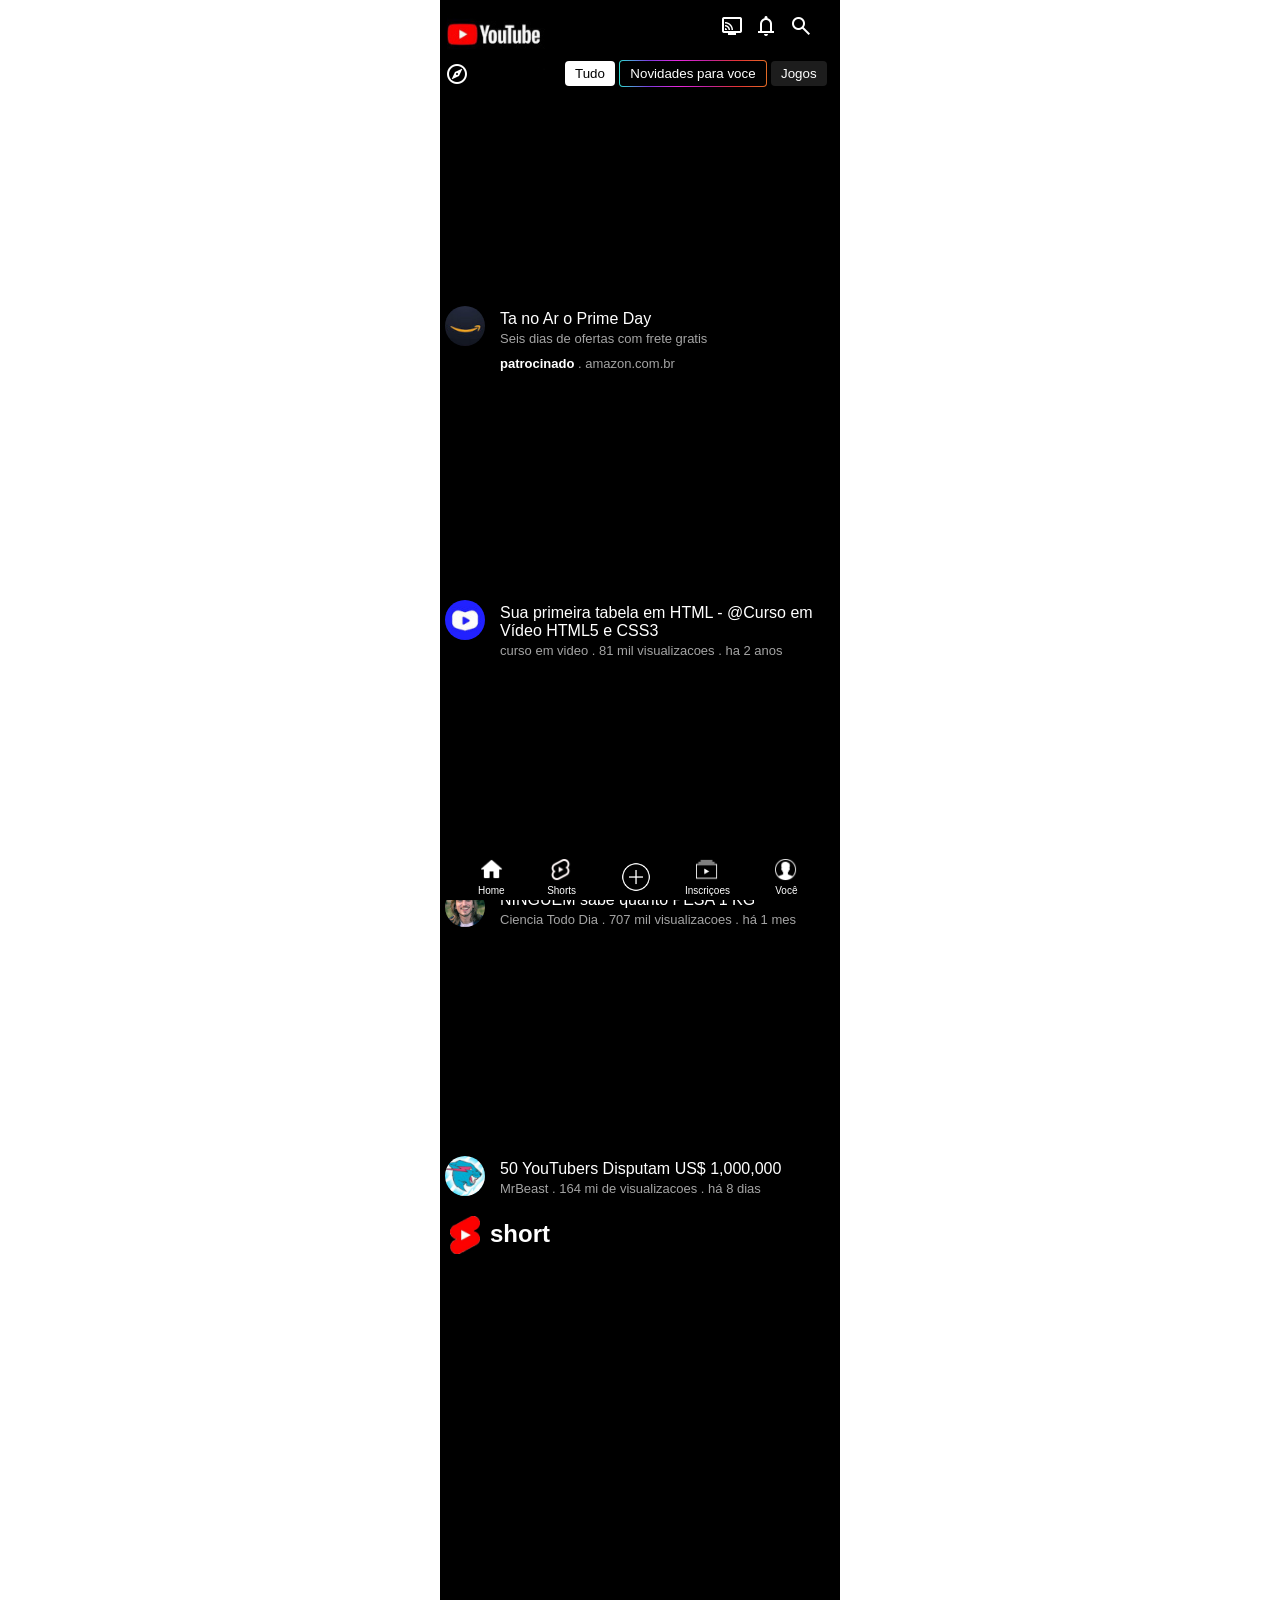
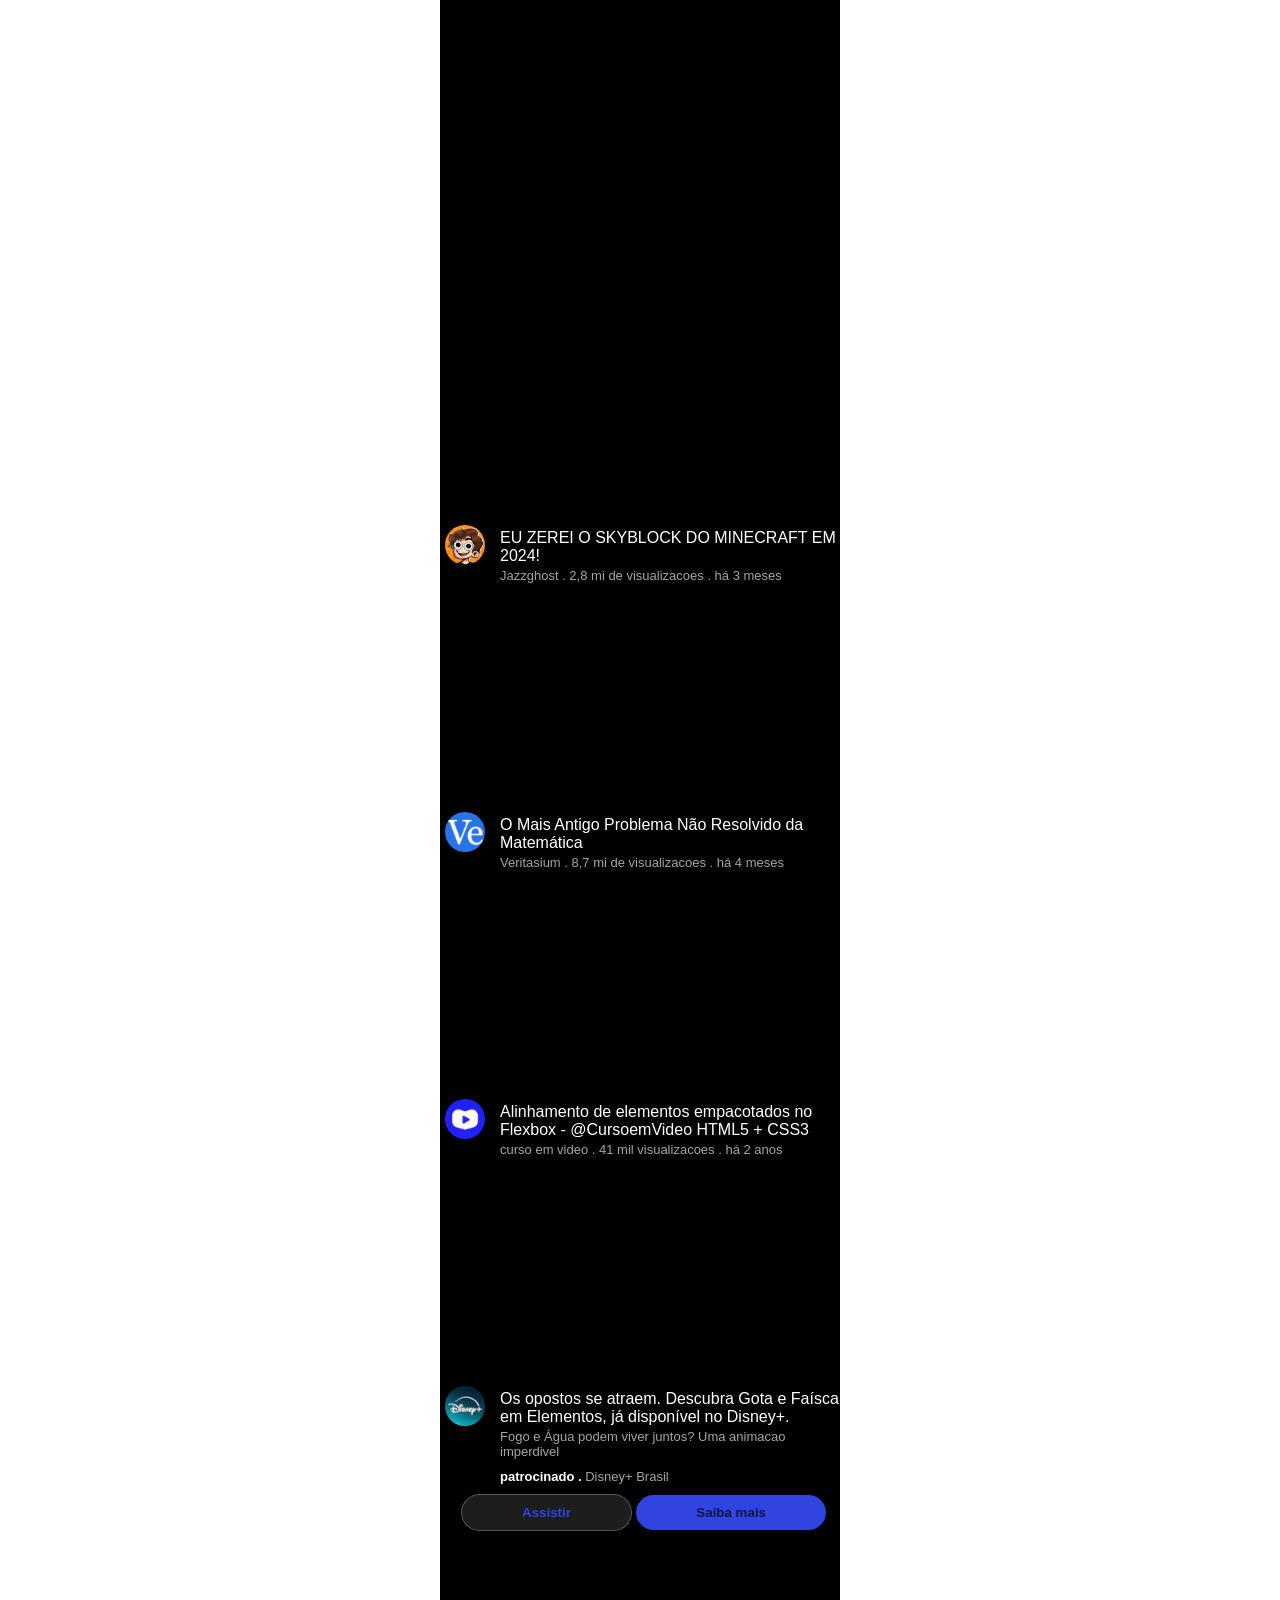
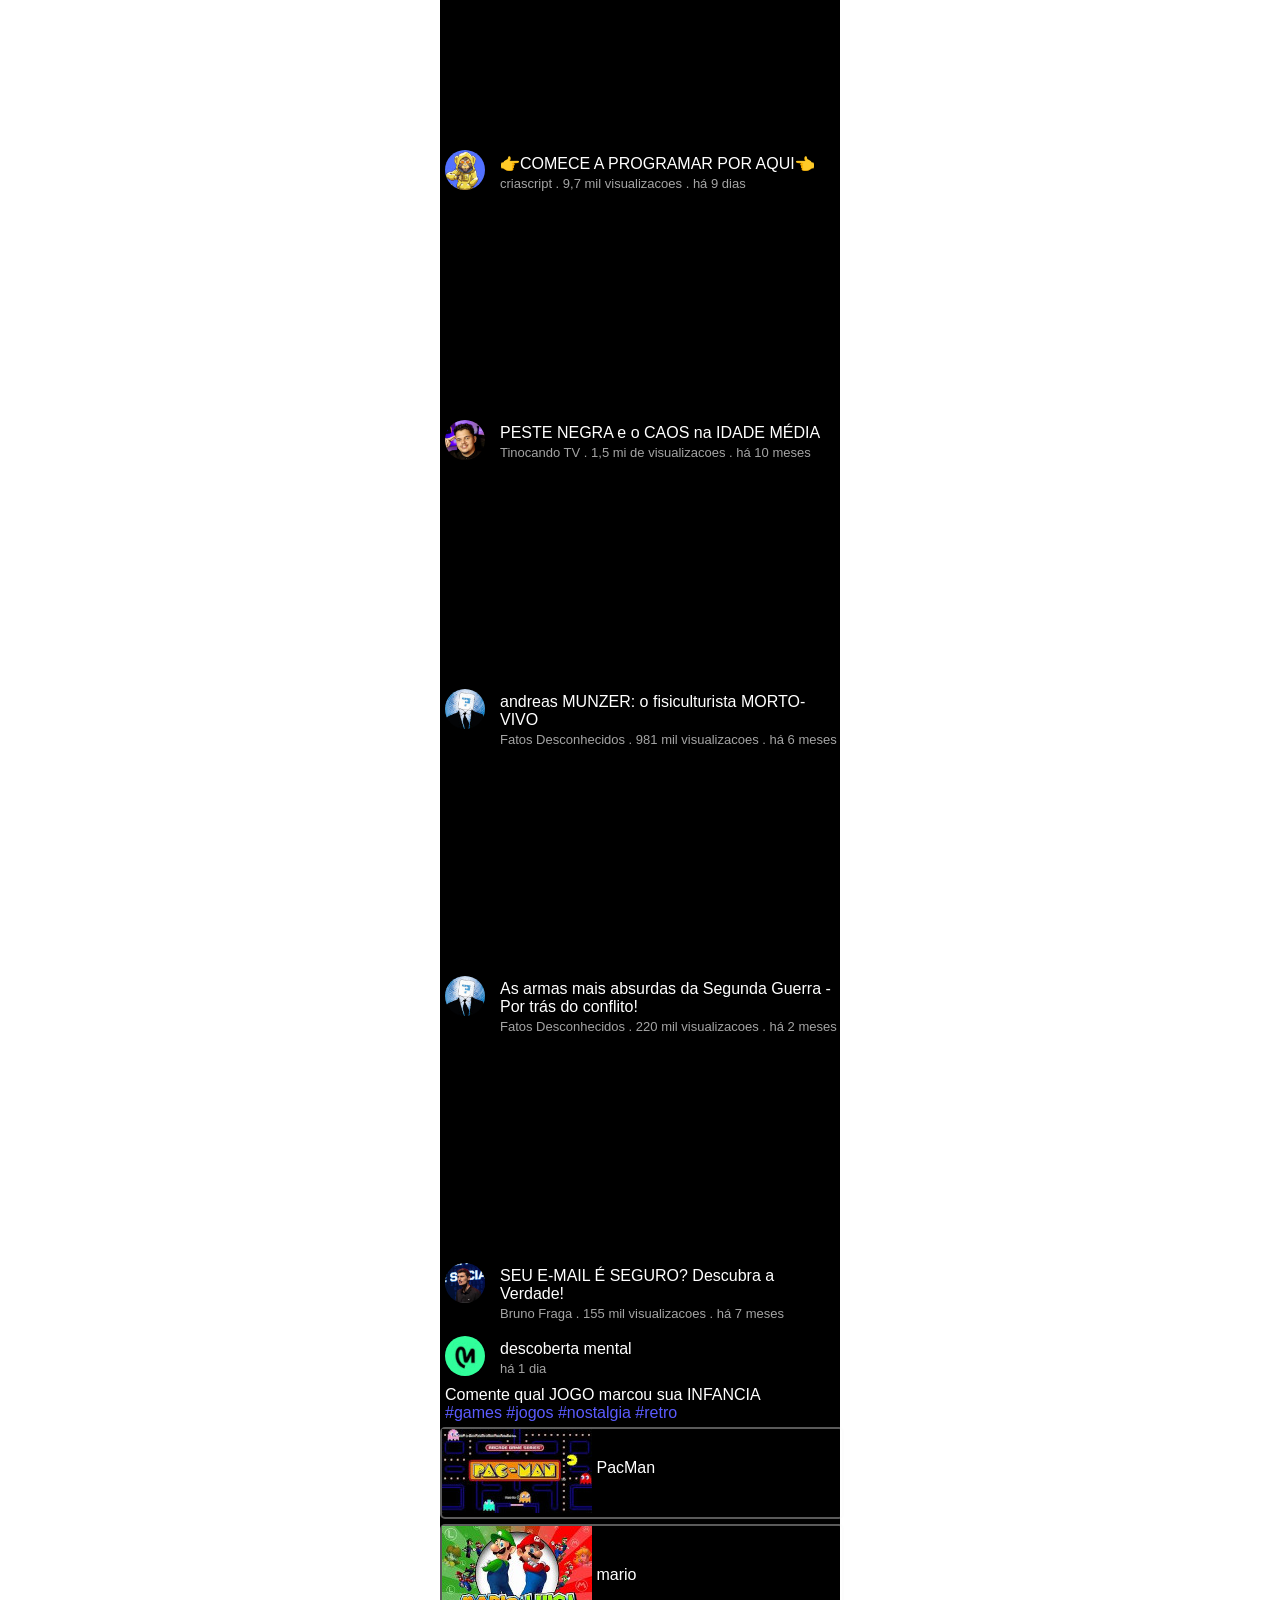
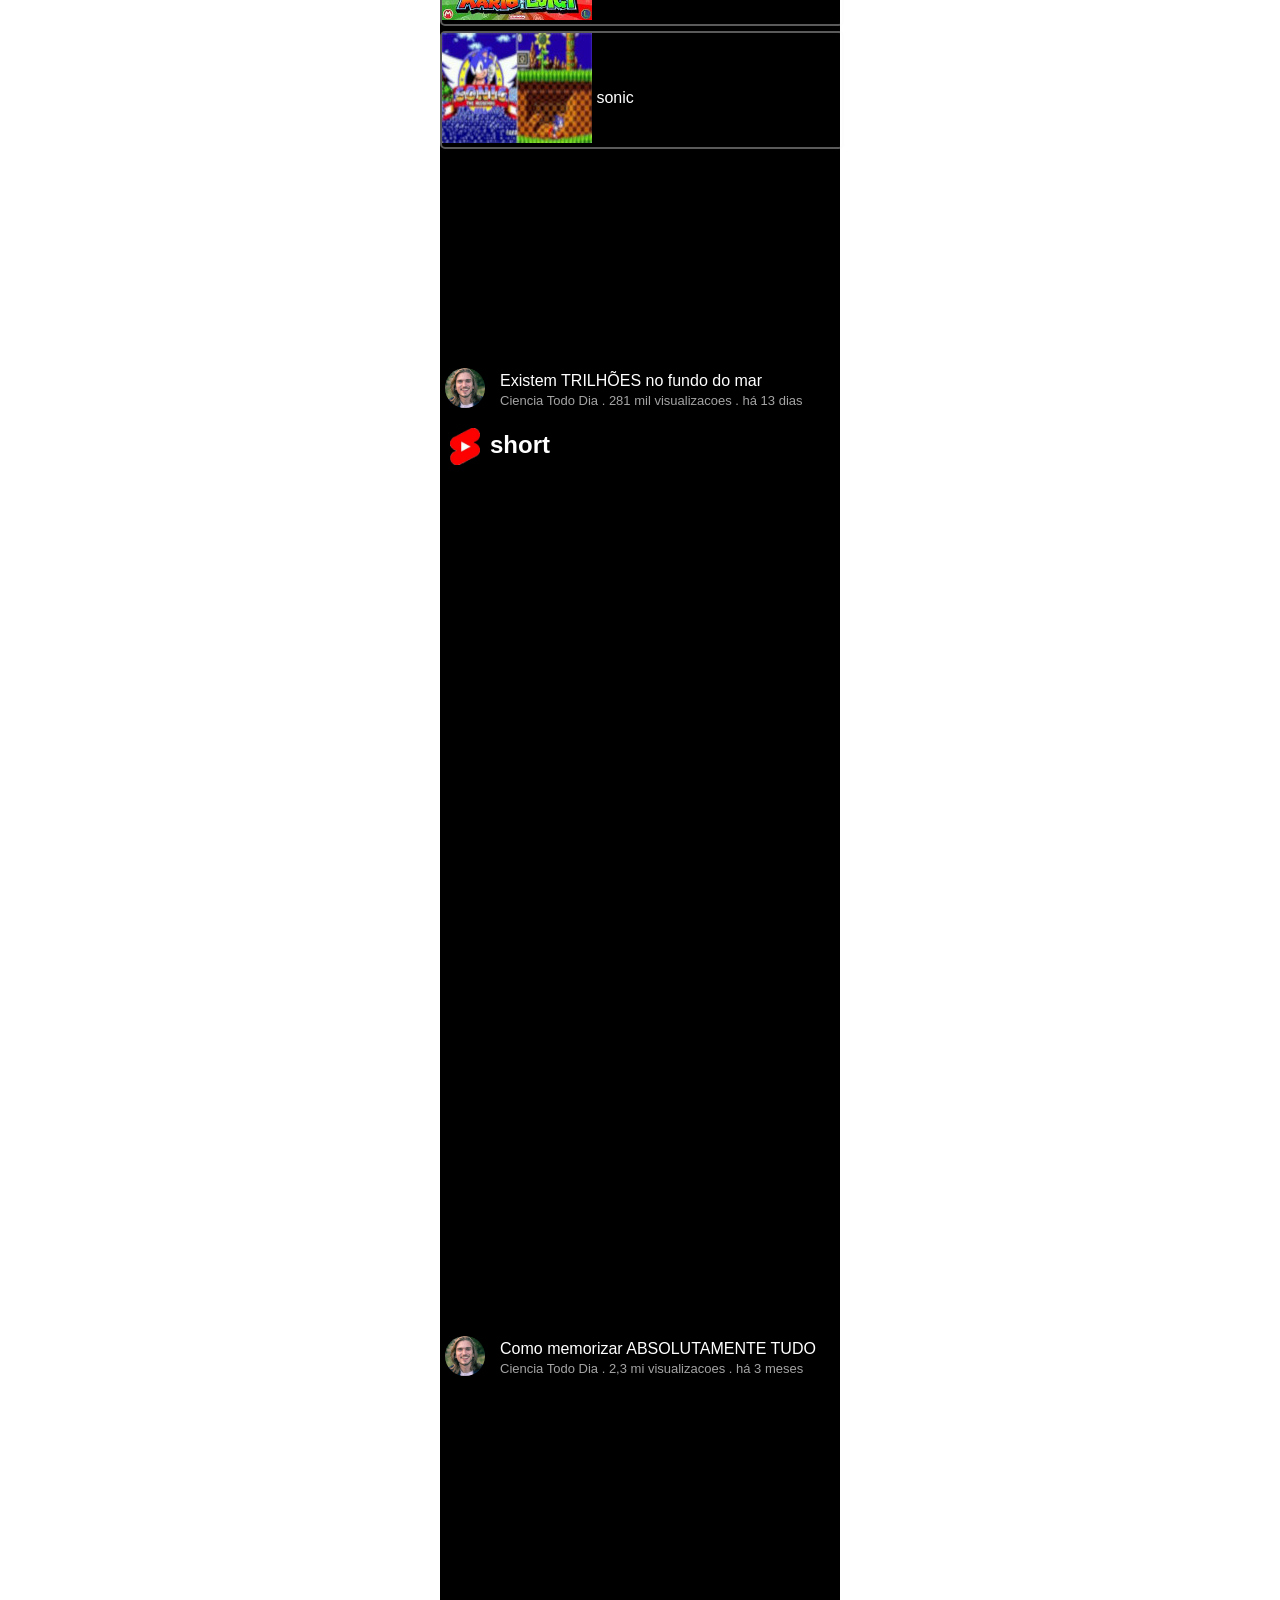
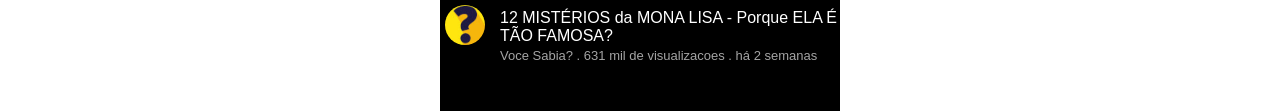
<file: index.html>
<!DOCTYPE html>
<html lang="en">
<head>
    <meta charset="UTF-8">
    <meta name="viewport" content="width=device-width, initial-scale=1.0">
    <title>youtube</title>
    <link rel="stylesheet" href="https://fonts.googleapis.com/css2?family=Material+Symbols+Outlined:opsz,wght,FILL,GRAD@24,400,0,0" />
    <link rel="stylesheet" href="https://fonts.googleapis.com/css2?family=Material+Symbols+Outlined:opsz,wght,FILL,GRAD@24,400,0,0" />
    <link rel="stylesheet" href="https://fonts.googleapis.com/css2?family=Material+Symbols+Outlined:opsz,wght,FILL,GRAD@24,400,0,0" />
    <link rel="stylesheet" href="https://fonts.googleapis.com/css2?family=Material+Symbols+Outlined:opsz,wght,FILL,GRAD@20,400,0,0" />
    <link rel="stylesheet" href="style.css">
    <link rel="stylesheet" href="https://fonts.googleapis.com/css2?family=Material+Symbols+Outlined:opsz,wght,FILL,GRAD@20,400,0,0" />
    <link rel="stylesheet" href="https://fonts.googleapis.com/css2?family=Material+Symbols+Outlined:opsz,wght,FILL,GRAD@24,400,0,0" />
    <link rel="stylesheet" href="https://fonts.googleapis.com/css2?family=Material+Symbols+Outlined:opsz,wght,FILL,GRAD@24,400,0,0" />
    <link rel="stylesheet" href="https://fonts.googleapis.com/css2?family=Material+Symbols+Outlined:opsz,wght,FILL,GRAD@24,400,0,0" />
    <link rel="stylesheet" href="https://fonts.googleapis.com/css2?family=Material+Symbols+Outlined:opsz,wght,FILL,GRAD@24,400,0,0" />
    <link rel="stylesheet" href="https://fonts.googleapis.com/css2?family=Material+Symbols+Outlined:opsz,wght,FILL,GRAD@24,400,0,0" />
    <link rel="stylesheet" href="https://fonts.googleapis.com/css2?family=Material+Symbols+Outlined:opsz,wght,FILL,GRAD@24,400,0,0" />
    <link rel="stylesheet" href="https://fonts.googleapis.com/css2?family=Material+Symbols+Outlined:opsz,wght,FILL,GRAD@24,400,0,0" />
    <link rel="stylesheet" href="https://fonts.googleapis.com/css2?family=Material+Symbols+Outlined:opsz,wght,FILL,GRAD@24,400,0,0" />
    <link rel="stylesheet" href="https://fonts.googleapis.com/css2?family=Material+Symbols+Outlined:opsz,wght,FILL,GRAD@24,400,0,0" />
    <link rel="stylesheet" href="https://fonts.googleapis.com/css2?family=Material+Symbols+Outlined:opsz,wght,FILL,GRAD@24,400,0,0" />
    <link rel="stylesheet" href="https://fonts.googleapis.com/css2?family=Material+Symbols+Outlined:opsz,wght,FILL,GRAD@24,400,0,0" />
    <link rel="stylesheet" href="https://fonts.googleapis.com/css2?family=Material+Symbols+Outlined:opsz,wght,FILL,GRAD@24,200,0,0" />
</head>
<style>
    
</style>

<body id="body">
            
    
    <div id="centro">
    <header>
        <img src="img/th (1).jpg" height="70px">
        <div id="icons">
            <span class="material-symbols-outlined" class="sumir">
            connected_tv
            </span>
            <span class="material-symbols-outlined" class="sumir">
                notifications
                </span>
                <span class="material-symbols-outlined" class="sumir">
                    search
                    </span>
        </div>
        <nav>
            <span class="material-symbols-outlined" id="bulsola" onclick="entrarb()">
                explore
                </span>
        </nav>
        <div id="button" >
            <button id="tudo" onclick="voltar()">Tudo</button>
            <button class="colorido" onclick="clicar()" id="novidades">Novidades para voce</button>
            <button id="jogos" onclick="jo()">Jogos</button>
        </div>
    
    </header>


    <main id="pag1">

        <section>
            
            <nav id="lateral">
                <div id="sd">
                    <div  onclick="sai()"><img src="img/jnf.png" alt="" style="position: relative;top: -17px;"></div>
                    <div style="position: relative;top: -44px;">
                        <span class="material-symbols-outlined" id="barra">
                            local_fire_department
                        </span>
                        <p>Em Alta</p>
                            <span class="material-symbols-outlined" id="barra">
                                local_mall
                            </span>
                        <p>Shopping</p>
                                <span class="material-symbols-outlined" id="barra">
                                    music_note
                                </span>
                        <p>Música</p>
                                <span class="material-symbols-outlined" id="barra">
                                    Movie
                                </span>
                        <p>Filmes</p>
                                <span class="material-symbols-outlined" id="barra">
                                    bigtop_updates
                                </span>
                                    <p>Ao vivo</p>
                                <span class="material-symbols-outlined" id="barra">
                                    sports_esports
                                </span>
                        <p>Jogos</p>
                                <span class="material-symbols-outlined" id="barra">
                                    newspaper
                                </span>
                        <p>Noticias</p>
                                <span class="material-symbols-outlined" id="barra">
                                    trophy
                                </span>
                        <p>Esportes</p>
                                <span class="material-symbols-outlined" id="barra">
                                    lightbulb
                                </span>
                        <p>Cursos</p>
                        <span class="material-symbols-outlined" id="barra">
                            mic
                            </span>
                            <p>Podcasts</p>
                            <span class="material-symbols-outlined" id="barra">
                                star
                                </span>
                                <p>Hypar</p>
                                <hr>
                                <div id="you">
                                    <img src="img/th (6).png" alt="">
                                    <p>YouTube Premium</p>
                                </div>
                                <div id="you">
                                    <img src="img/th (9).png" alt="">
                                    <p>YouTube Music</p>
                                </div>
                                <div id="you" class="you2" style="margin-left: -6px; margin-bottom: 20px;">
                                    <img src="img/th (13).png" alt="" style="height: 43px;">
                                    <p style="margin-top: -32px; margin-left: 43px;">YouTube studio</p>
                                </div>
                                <div id="you" class="you2">
                                    <img src="img/th (11).png" alt="" style="margin-top: 7px;">
                                    <p style="margin-left: 36px; margin-top: -26px;">YouTube kids</p>
                                </div>
                                <p class="pequeno" id="fixo" >Polícia de Privacidade . Termos de Serviço</p>
                </div>
                </div>
                </nav>
            </section>


            <iframe src="https://www.youtube.com/embed/MkrBADf9TD8" title="Prime Prime" frameborder="0" allow="accelerometer; autoplay; clipboard-write; encrypted-media; gyroscope; picture-in-picture; web-share" referrerpolicy="strict-origin-when-cross-origin" allowfullscreen  class="video"></iframe>
            <img src="img/th.jpg" alt="" class="perfil">
            <p class="nome">Ta no Ar o Prime Day</p>
            <p class="pequeno">Seis dias de ofertas com frete gratis</p>
            <p class="pequeno"><strong><span class="branco">patrocinado</span></strong> . <a href="https://www.amazon.com.br/">amazon.com.br</a></p>
        </section>

        <section>
            <iframe src="https://www.youtube.com/embed/lIiZu-94PBk?si=w5t4R6hfHce0eUdn" title="YouTube video player" frameborder="0" allow="accelerometer; autoplay; clipboard-write; encrypted-media; gyroscope; picture-in-picture; web-share" referrerpolicy="strict-origin-when-cross-origin" allowfullscreen class="video"></iframe>
            <a href="https://www.youtube.com/c/CursoemV%C3%ADdeo"><img src="img/th (2).jpg" class="perfil"></a>
            <p class="nome">Sua primeira tabela em HTML - @Curso em Vídeo HTML5 e CSS3</p>
            <p class="pequeno">curso em video . 81 mil visualizacoes . ha 2 anos</p>
        </section>

        <section>
            <section>
                <iframe src="https://www.youtube.com/embed/BSnjW2DKd9k" title="NINGUÉM sabe quanto PESA 1 KG" frameborder="0" allow="accelerometer; autoplay; clipboard-write; encrypted-media; gyroscope; picture-in-picture; web-share" referrerpolicy="strict-origin-when-cross-origin" allowfullscreen class="video"></iframe>
                <a href="https://www.youtube.com/@CienciaTodoDia"><img src="img/unnamed.jpg" class="perfil"></a>
                <p class="nome">NINGUÉM sabe quanto PESA 1 KG</p>
                <p class="pequeno">Ciencia Todo Dia . 707 mil visualizacoes . há 1 mes</p>
            </section>
            <section>
                <iframe width="914" height="514" src="https://www.youtube.com/embed/4SNThp0YiU4" title="50 YouTubers Disputam US$ 1,000,000" frameborder="0" allow="accelerometer; autoplay; clipboard-write; encrypted-media; gyroscope; picture-in-picture; web-share" referrerpolicy="strict-origin-when-cross-origin" allowfullscreen class="video"></iframe>
                <a href="https://www.youtube.com/@MrBeast"><img src="img/channels4_profile.jpg" alt="" class="perfil"></a>
                <p class="nome">50 YouTubers Disputam US$ 1,000,000</p>
                <p class="pequeno">MrBeast . 164 mi de visualizacoes . há 8 dias</p>
            </section>
            <div class="shortimg">
                <img src="img/shorts.png" width="30px" class="shortiimg">
                    <h2>short</h2>
                </img>
            </div>
            <section id="short">
                <iframe src="https://www.youtube.com/embed/qO60JQ8qDqY" title="Vida de polícia" frameborder="0" allow="accelerometer; autoplay; clipboard-write; encrypted-media; gyroscope; picture-in-picture; web-share" referrerpolicy="strict-origin-when-cross-origin" allowfullscreen class="short"></iframe>
                <iframe src="https://www.youtube.com/embed/v0a1vylbP_8" title="Costela coroa 👑" frameborder="0" allow="accelerometer; autoplay; clipboard-write; encrypted-media; gyroscope; picture-in-picture; web-share" referrerpolicy="strict-origin-when-cross-origin" allowfullscreen class="short"></iframe>
                <iframe src="https://www.youtube.com/embed/-XA47Czd9eU" title="R$2,00 para cada segundo que você ficar na Barra" frameborder="0" allow="accelerometer; autoplay; clipboard-write; encrypted-media; gyroscope; picture-in-picture; web-share" referrerpolicy="strict-origin-when-cross-origin" allowfullscreen class="short"></iframe>
                <iframe width="356" height="634" src="https://www.youtube.com/embed/9ZjI9LdgHUY" title="🤣ROUBEI O BOLO DA MINHA AVÓ (feat. @rosangela_rigoni)" frameborder="0" allow="accelerometer; autoplay; clipboard-write; encrypted-media; gyroscope; picture-in-picture; web-share" referrerpolicy="strict-origin-when-cross-origin" allowfullscreen class="short"></iframe>
            </section>
            
            <section>
                 <iframe width="914" height="514" src="https://www.youtube.com/embed/W_QuHtlv8j8" title="EU ZEREI O SKYBLOCK DO MINECRAFT EM 2024!" frameborder="0" allow="accelerometer; autoplay; clipboard-write; encrypted-media; gyroscope; picture-in-picture; web-share" referrerpolicy="strict-origin-when-cross-origin" allowfullscreen class="video"></iframe>
            <a href="https://www.youtube.com/@Jazzghost"><img src="img/gost.jpg" alt="" class="perfil"></a>
            <p class="nome">EU ZEREI O SKYBLOCK DO MINECRAFT EM 2024!
            </p>
            <p class="pequeno">Jazzghost . 2,8 mi de visualizacoes . há 3 meses</p>
            </section>
            <section>
                <iframe width="914" height="514" src="https://www.youtube.com/embed/Zrv1EDIqHkY" title="O Mais Antigo Problema Não Resolvido da Matemática" frameborder="0" allow="accelerometer; autoplay; clipboard-write; encrypted-media; gyroscope; picture-in-picture; web-share" referrerpolicy="strict-origin-when-cross-origin" allowfullscreen class="video"></iframe>
                <a href="https://www.youtube.com/@veritasium"><img src="img/mate.jpg" alt="" class="perfil"></a>
                <p class="nome">O Mais Antigo Problema Não Resolvido da Matemática
                </p>
                <p class="pequeno">Veritasium . 8,7 mi de visualizacoes . há 4 meses</p>
            </section>
            <section>
                <iframe width="914" height="514" src="https://www.youtube.com/embed/qMTX98pCwXA" title="Alinhamento de elementos empacotados no Flexbox - @CursoemVideo HTML5 + CSS3" frameborder="0" allow="accelerometer; autoplay; clipboard-write; encrypted-media; gyroscope; picture-in-picture; web-share" referrerpolicy="strict-origin-when-cross-origin" allowfullscreen class="video"></iframe>
                <a href="https://www.youtube.com/c/CursoemV%C3%ADdeo"><img src="img/th (2).jpg" class="perfil"></a>
                <p class="nome">Alinhamento de elementos empacotados no Flexbox - @CursoemVideo HTML5 + CSS3
                </p>
                <p class="pequeno">curso em video . 41 mil visualizacoes . há 2 anos</p>
            </section>
            <section>
                <iframe width="914" height="514" src="https://www.youtube.com/embed/sN0ltAepuIc" title="Elementos" frameborder="0" allow="accelerometer; autoplay; clipboard-write; encrypted-media; gyroscope; picture-in-picture; web-share" referrerpolicy="strict-origin-when-cross-origin" allowfullscreen class="video"></iframe>
                <a href="https://www.youtube.com/@disneyplusbr"><img src="img/channels4_profile (1).jpg" alt="" class="perfil"></a>
                <p class="nome">Os opostos se atraem. Descubra Gota e Faísca em Elementos, já disponível no Disney+.</p>
                <p class="pequeno">Fogo e Água podem viver juntos? Uma animacao <br> imperdivel</p>
                <p class="pequeno"><strong><span class="branco">patrocinado . </span></strong> Disney+ Brasil</p>
                <div class="anuncio">
                    <button id="anuncio1">Assistir</button>
                    <button id="anuncio2">Saiba mais</button>
                </div>
            </section>
            <section>
                <iframe width="914" height="514" src="https://www.youtube.com/embed/C-AA7wX-Lqc" title="👉COMECE A PROGRAMAR POR AQUI👈" frameborder="0" allow="accelerometer; autoplay; clipboard-write; encrypted-media; gyroscope; picture-in-picture; web-share" referrerpolicy="strict-origin-when-cross-origin" allowfullscreen class="video"></iframe>
                <a href="https://www.youtube.com/@criascript"><img src="img/channels4_profile (2).jpg" alt="" class="perfil"></a>
                <p class="nome">👉COMECE A PROGRAMAR POR AQUI👈
                </p>
                <p class="pequeno">criascript . 9,7 mil visualizacoes . há 9 dias</p>
            </section>
            <section>
                <iframe width="914" height="514" src="https://www.youtube.com/embed/3-GICRxg0T8" title="PESTE NEGRA e o CAOS na IDADE MÉDIA" frameborder="0" allow="accelerometer; autoplay; clipboard-write; encrypted-media; gyroscope; picture-in-picture; web-share" referrerpolicy="strict-origin-when-cross-origin" allowfullscreen class="video"></iframe>
                <a href="https://www.youtube.com/@tinocandotv"><img src="img/channels4_profile (3).jpg" alt="" class="perfil"></a>
                <p class="nome">PESTE NEGRA e o CAOS na IDADE MÉDIA</p>
                <p class="pequeno">Tinocando TV . 1,5 mi de visualizacoes . há 10 meses</p>
            </section>
            <section>
                <iframe width="914" height="514" src="https://www.youtube.com/embed/Y6Le3S0cX20" title="Andreas MUNZER: o fisiculturista MORTO-VIVO" frameborder="0" allow="accelerometer; autoplay; clipboard-write; encrypted-media; gyroscope; picture-in-picture; web-share" referrerpolicy="strict-origin-when-cross-origin" allowfullscreen class="video"></iframe>
                <a href="https://www.youtube.com/@fatosdesconhecidos"><img src="img/channels4_profile (4).jpg" alt="" class="perfil"></a>
                <p class="nome">andreas MUNZER: o fisiculturista MORTO-VIVO</p>
                <p class="pequeno">Fatos Desconhecidos . 981 mil visualizacoes . há 6 meses</p>
            </section>
            <section>
                <iframe width="914" height="514" src="https://www.youtube.com/embed/FaUrGRD0PrI" title="As armas mais absurdas da Segunda Guerra - Por trás do conflito!" frameborder="0" allow="accelerometer; autoplay; clipboard-write; encrypted-media; gyroscope; picture-in-picture; web-share" referrerpolicy="strict-origin-when-cross-origin" allowfullscreen class="video"></iframe>
                <a href="https://www.youtube.com/@fatosdesconhecidos"><img src="img/channels4_profile (4).jpg" alt="" class="perfil"></a>
                <p class="nome">As armas mais absurdas da Segunda Guerra - Por trás do conflito!
                </p>
                <p class="pequeno">Fatos Desconhecidos . 220 mil visualizacoes . há 2 meses</p>
            </section>
            <section>
                <iframe width="914" height="514" src="https://www.youtube.com/embed/0gHMEzsY3c8" title="SEU E-MAIL É SEGURO? Descubra a Verdade!" frameborder="0" allow="accelerometer; autoplay; clipboard-write; encrypted-media; gyroscope; picture-in-picture; web-share" referrerpolicy="strict-origin-when-cross-origin" allowfullscreen class="video"></iframe>
                <a href="https://www.youtube.com/@brunofragax"><img src="img/channels4_profile (5).jpg" alt="" class="perfil"></a>
                <p class="nome">SEU E-MAIL É SEGURO? Descubra a Verdade!
                </p>
                <p class="pequeno">Bruno Fraga . 155 mil visualizacoes . há 7 meses</p>
            </section>
            <section id="pergunta">
                <img src="img/channels4_profile (6).jpg" alt="" class="perfil" style="margin-left: 0px;">
                <p class="nome"> descoberta mental</p>
                <p class="pequeno"> há 1 dia</p>
                <p style="margin-left: 5px;">Comente qual JOGO marcou sua INFANCIA <br>
                <span style="color: rgb(91, 91, 255);">#games #jogos #nostalgia #retro</span></p>
                <div onclick="qual()" id="pac">
                    <img src="img/th (3).jpg" id="pacc"> 
                    <p id="jogo">PacMan</p>
                <p id="porcento"></p>
            </div>
            
            <div onclick="mario()" id="mario">
                <img src="img/th (4).jpg" alt="">
                <p id="jogo1">mario</p>
                <p id="porcento1"></p>
            </div>
            <div onclick="sonic()" id="sonic">
                <img src="img/th (5).jpg" alt="">
                <p id="jogo2">sonic</p>
                <p id="porcento2"></p>
            </div>
            </section>
            <section>
                <iframe width="914" height="514" src="https://www.youtube.com/embed/Nhmo6hfBZgk" title="Existem TRILHÕES no fundo do mar" frameborder="0" allow="accelerometer; autoplay; clipboard-write; encrypted-media; gyroscope; picture-in-picture; web-share" referrerpolicy="strict-origin-when-cross-origin" allowfullscreen class="video"></iframe>
                <a href="https://www.youtube.com/@CienciaTodoDia"><img src="img/unnamed.jpg" class="perfil"></a>
                <p class="nome">Existem TRILHÕES no fundo do mar
                </p>
                <p class="pequeno">Ciencia Todo Dia . 281 mil visualizacoes . há 13 dias</p>
            </section>
            <div class="shortimg">
                <img src="img/shorts.png" width="30px" class="shortiimg">
                    <h2>short</h2>
                </img>
            </div>
            <section id="short">
                <iframe width="356" height="634" src="https://www.youtube.com/embed/pBrk4EhSskk" title="Orangutan Enjoys Art." frameborder="0" allow="accelerometer; autoplay; clipboard-write; encrypted-media; gyroscope; picture-in-picture; web-share" referrerpolicy="strict-origin-when-cross-origin" allowfullscreen class="short"></iframe>
                <iframe width="356" height="634" src="https://www.youtube.com/embed/Q3vjDLdG3So" title="O pai de santo apareceu 😂" frameborder="0" allow="accelerometer; autoplay; clipboard-write; encrypted-media; gyroscope; picture-in-picture; web-share" referrerpolicy="strict-origin-when-cross-origin" allowfullscreen class="short"></iframe>
                <iframe width="356" height="634" src="https://www.youtube.com/embed/yWCjZNBtNpw" title="MB_22087_11312_MA_PT_gen_YFM_Vid_Var_1080x1920_m-ftn-wrk_ani_our__" frameborder="0" allow="accelerometer; autoplay; clipboard-write; encrypted-media; gyroscope; picture-in-picture; web-share" referrerpolicy="strict-origin-when-cross-origin" allowfullscreen class="short"></iframe>
                <iframe width="356" height="634" src="https://www.youtube.com/embed/JYyNexmzpws" title="e se um CARRO fosse movido a URÂNIO?" frameborder="0" allow="accelerometer; autoplay; clipboard-write; encrypted-media; gyroscope; picture-in-picture; web-share" referrerpolicy="strict-origin-when-cross-origin" allowfullscreen class="short"></iframe>
            </section>
            <section>
                <iframe width="914" height="514" src="https://www.youtube.com/embed/3vdzghRCprU" title="Como memorizar ABSOLUTAMENTE TUDO" frameborder="0" allow="accelerometer; autoplay; clipboard-write; encrypted-media; gyroscope; picture-in-picture; web-share" referrerpolicy="strict-origin-when-cross-origin" allowfullscreen class="video"></iframe>
                <a href="https://www.youtube.com/@CienciaTodoDia"><img src="img/unnamed.jpg" class="perfil"></a>
                <p class="nome">Como memorizar ABSOLUTAMENTE TUDO
                </p>
                <p class="pequeno">Ciencia Todo Dia . 2,3 mi visualizacoes . há 3 meses</p>
            </section>
            <section>
                <iframe width="914" height="514" src="https://www.youtube.com/embed/Cw7ewAR4enQ" title="12 MISTÉRIOS da MONA LISA - Porque ELA É TÃO FAMOSA?" frameborder="0" allow="accelerometer; autoplay; clipboard-write; encrypted-media; gyroscope; picture-in-picture; web-share" referrerpolicy="strict-origin-when-cross-origin" allowfullscreen class="video"></iframe>
                <a href="https://www.youtube.com/@vocesabia"><img src="img/unnamed (1).jpg" alt="" class="perfil"></a>
                <p class="nome">12 MISTÉRIOS da MONA LISA - Porque ELA É TÃO FAMOSA?
                </p>
                <p class="pequeno" style="margin-bottom: 48px;">Voce Sabia? . 631 mil de visualizacoes . há 2 semanas</p>
            </section>
                </main>

    <main id="pag2">
        <section>
            <h1>pagina 2</h1>
        </section>
    </main>

    <main id="pag3">
        <section>
            <h1>pagina 3</h1>
        </section>
    </main>

    <main id="pag4" style="margin-top: 20px;">
        <section>
            <h1>pagina 4</h1>
        </section>
    </main>

    <main id="pag5" style="margin-top: 20px;">
        <section>
            <h1>pagina 5</h1>
        </section>
    </main>

    <main id="pag6" style="margin-top: 20px;">
        <section>
            <h1>pagina 6</h1>
        </section>
    </main>

    <footer id="footer">
        <div class="emo">
            <img src="[data-uri]" id="home" onclick="ho()">
            <p>Home</p></div>
        
            <div class="emo"><img src="[data-uri]" id="shor" onclick="sho()">
            <p>Shorts</p></div>

            <div class="emo"><img src="[data-uri]" id="emo2"></div>

            <div class="emo"><img src="[data-uri]" id="is" onclick="ins()"><p id="ins">Inscriçoes</p></div>

            <div class="emo">
                <img src="[data-uri]" id="vo" onclick="voc()"><p style="margin-left: 40.8px;">Você</p>
            </div>


    </footer>
    </div>
</body>
<script src="script.js"></script>
</html>
</file>
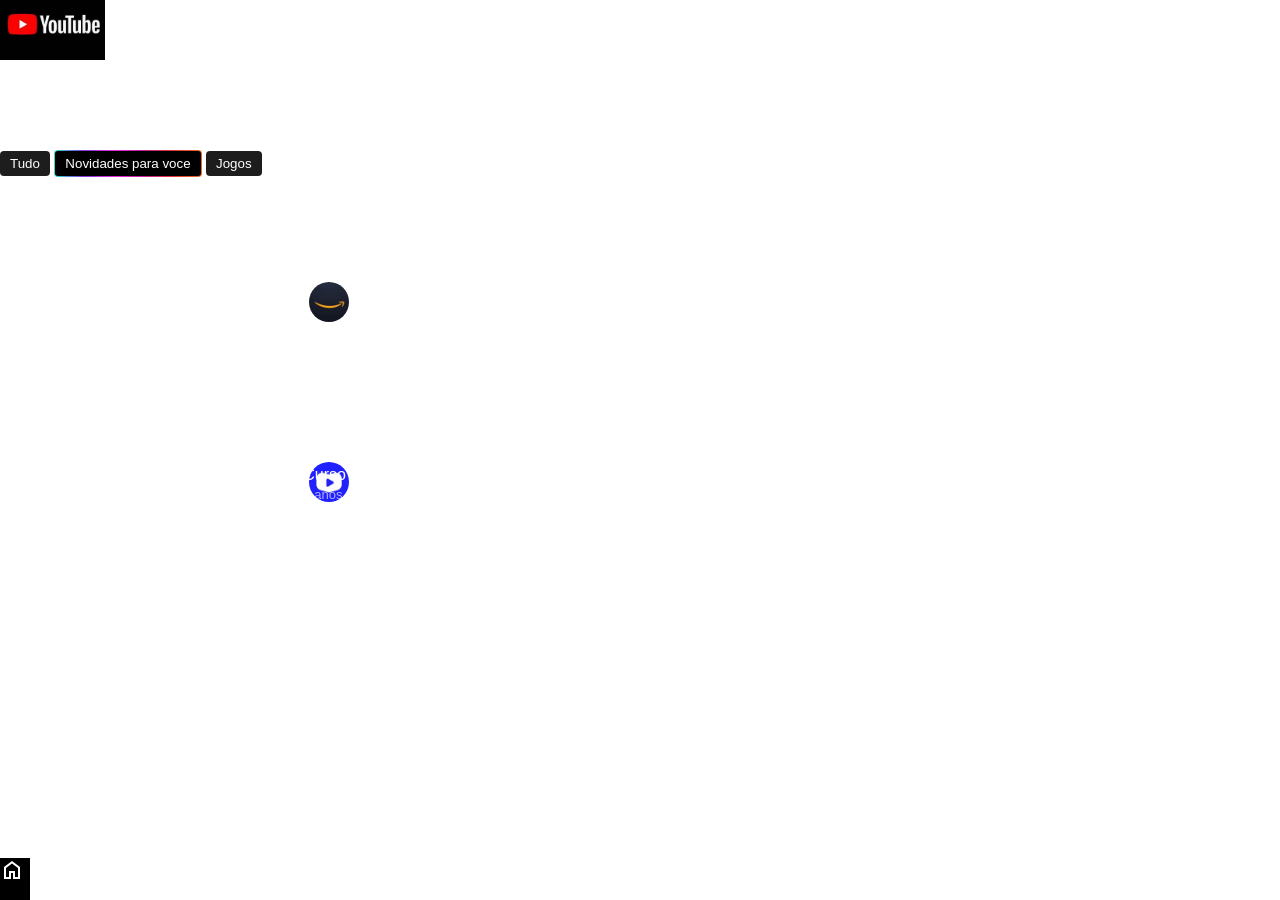
<file: inde.html>
<!DOCTYPE html>
<html lang="en">
<head>
    <meta charset="UTF-8">
    <meta name="viewport" content="width=device-width, initial-scale=1.0">
    <title>Document</title>
    <link rel="stylesheet" href="https://fonts.googleapis.com/css2?family=Material+Symbols+Outlined:opsz,wght,FILL,GRAD@24,400,0,0" />
    <link rel="stylesheet" href="https://fonts.googleapis.com/css2?family=Material+Symbols+Outlined:opsz,wght,FILL,GRAD@24,400,0,0" />
    <link rel="stylesheet" href="https://fonts.googleapis.com/css2?family=Material+Symbols+Outlined:opsz,wght,FILL,GRAD@24,400,0,0" />
    <link rel="stylesheet" href="https://fonts.googleapis.com/css2?family=Material+Symbols+Outlined:opsz,wght,FILL,GRAD@20,400,0,0" />
    <link rel="stylesheet" href="style.css">
    <link rel="stylesheet" href="https://fonts.googleapis.com/css2?family=Material+Symbols+Outlined:opsz,wght,FILL,GRAD@20,400,0,0" />
</head>
<body>
    <header>
        <img src="th (1).jpg" height="70px" style="position: relative; bottom: 10px;">
        <div class="icons">
            <span class="material-symbols-outlined">
            connected_tv
            </span>
            <span class="material-symbols-outlined">
                notifications
                </span>
                <span class="material-symbols-outlined">
                    search
                    </span>
        </div>
        <nav>
            <span class="material-symbols-outlined" id="bulsola">
                explore
                </span>
        </nav>
        <div class="button">
            <button>Tudo</button>
            <button class="colorido">Novidades para voce</button>
            <button>Jogos</button>
        </div>
    </header>
    <main>
        <section class="video1">
            <iframe src="https://www.youtube.com/embed/MkrBADf9TD8" title="Prime Prime" frameborder="0" allow="accelerometer; autoplay; clipboard-write; encrypted-media; gyroscope; picture-in-picture; web-share" referrerpolicy="strict-origin-when-cross-origin" allowfullscreen ></iframe>
            <img src="th.jpg" alt="" class="perfil">
            <p class="nome">Ta no Ar o Prime Day</p>
            <p class="pequeno">Seis dias de ofertas com frete gratis</p>
            <p class="pequeno"><strong><span class="branco">patrocinado</span></strong> . <a href="https://www.amazon.com.br/">amazon.com.br</a></p>
        </section>
        <section class="video2">
            <iframe src="https://www.youtube.com/embed/lIiZu-94PBk?si=w5t4R6hfHce0eUdn" title="YouTube video player" frameborder="0" allow="accelerometer; autoplay; clipboard-write; encrypted-media; gyroscope; picture-in-picture; web-share" referrerpolicy="strict-origin-when-cross-origin" allowfullscreen></iframe>
            <a href="https://www.youtube.com/c/CursoemV%C3%ADdeo"><img src="th (2).jpg" class="perfil"></a>
            <p class="nome">Sua primeira tabela em HTML - @Curso em Vídeo HTML5 e CSS3</p>
            <p class="pequeno">curso em video . 81 mil visualizacoes . ha 2 anos</p>
        </section>
    </main>
    <footer>
        <span class="material-symbols-outlined">
            home
            </span>
            
    </footer>
</body>
</html>
</file>
<file: style.css>
* {
    padding: 0px;
    margin: 0px;
}

body {
    font-family: Arial, Helvetica, sans-serif;
    background-color: rgb(255, 255, 255);
    color: white;
    width: 100%;
    overflow-x: hidden;
}

.material-symbols-outlined {
    color: white;
    letter-spacing: 10px;
    width: 30px;
}

.material-symbols-outlined:hover {
    cursor: default;
}

header > #icons {
    margin-left: 280px;
    margin-top: -60px;
}

#bulsola {
    margin-top: 20px;
    padding: 0px 0px 0px 5px;
    z-index: 10;
}

#bulsola:hover {
    background-color: rgba(255, 255, 255, 0.24);
}

#button {
    margin-left: 125px;
    margin-top: -30px;
}

button {
    padding: 5px 10px 5px 10px;
    border-radius: 4px;
    font-family: arial;
    background-color: rgb(29, 29, 29);
    color: white;
    border: none;
}

header button:hover {
    background-color: rgba(255, 255, 255, 0.486);
}

#tudo {
    background-color: white;
    color: black;
}


.colorido {
    background: linear-gradient(#000000, #000000)
    padding-box,
    linear-gradient(90deg,
    #30dfd3, #7d3bdf, #e827db, #c022a0, #e53434, #e36b26) border-box;
    border: 1px solid transparent;
}

.colorido:hover {
    background: linear-gradient(#0000008a, #0000008a)
    padding-box,
    linear-gradient(90deg,
    #30dfd3, #7d3bdf, #e827db, #c022a0, #e53434, #e36b26) border-box;
    border: 1px solid transparent;
}

.video {
    width: 100%;
    padding-top: 10px;
    height: 200px;
    border-radius: 0px;

}

.perfil {
    border-radius: 50%;
    height: 40px;
    padding: 5px;
}

.nome {
    font-size: 16px;
    margin-left: 60px;
    margin-top: -45px;
}

.pequeno {
    font-size: 13px;
    color: #ffffffa4;
    margin-left: 60px;
    margin-top: 3px;
    margin-bottom: 10px;
}

.branco {
    color: white;
}

a {
    text-decoration: none;
    color: #ffffffa4;
}

#pag1 {
    display: inline-block;
}


#pag2 {
    display: none;
    transition: 500ms;
}

.short {
    width: 190px;
    height: 300px;
    border-radius: 5px;
}

h2 {
    margin-left: 40px;
    margin-top: -38px;
}

.shortimg {
    margin-bottom: 30px;
    margin-left: 10px;
    margin-top: 20px;
}

#short {
    margin-left: 0px;
    margin-bottom: 20px;
}

.anuncio {
    margin-left: 21px;
}

#anuncio1 {
    padding: 10px 60px;
    border-radius: 40px;
    border: 1px solid rgba(255, 255, 255, 0.249);
    color: #3044df;
    font-weight: bold;

}

#anuncio2 {
    padding: 10px 60px;
    border-radius: 40px;
    font-weight: bold;
    background-color: #3044df;
    color: rgba(0, 0, 0, 0.71);
}


#pergunta > div {
    border: 2px solid #fafafa5c;
    border-radius: 5px;
    margin-top: 5px;
    width: 100%;
}



#pergunta > div > p {
    display: inline-block;
    position: relative;
    top: -40px;
    width: 0px;
}

#lateral {
    margin-top: -91px;
    margin-left: 0px;
    position: absolute;
    background-color: rgba(255, 255, 255, 0);
    width: 0%;
    padding: 10px;
    height: 100%;
    z-index: 20;
}

#sd {
    display: none;

}

#lateral p {
    margin-left: 37px;
    margin-top: -20px;
}

#lateral span {
    margin-top: 30px;
}

hr {
    margin: 20px 0px 20px 0px;
}



.l {
    margin-left: -6px;
}


.la {
    margin-left: 250px;
    background-color: rgba(255, 255, 255, 0);
    color: rgba(255, 255, 255, 0.455);
    margin-bottom: -50px;
}

.la:active {
    background-color: rgba(240, 248, 255, 0.493);
}

#barra:hover {
    background-color: rgba(255, 255, 255, 0.24);
    width: 100%;
    padding: 5px;
}


.subir {
    position: relative;
    bottom: 20px;
}

#you {
    margin-bottom: 20px;
    
}

.you2 {
    position: relative;
    top: -6px;
}

#fixo {
    position: relative;
    top: 36px;
    left: -34px;
}

footer {
    background-color: rgb(0, 0, 0);
    height: 42px;
    position: fixed;
    bottom: 0;
    padding: 0px;
}

footer img {
    height: 23px;
    margin-left: 40px;
}

footer p {
    font-size: 10px;
    margin-left: 38px;
}

footer .emo {
    display: inline-block;
}

#emo2 {
    height: 30px;
    margin-bottom: 2px;
}

#ins {
    margin-left: 30px;
}

#pag3 {
    display: none;
}

#pag4 {
    display: none;
}

#pag5 {
    display: none;
}

#pag6 {
    display: none;
}

#centro {
    margin: auto;
    max-width: 25rem;
    background-color: black;
    height: 100%;
}

#vo {
    padding-right: 43px;
}
</file>
